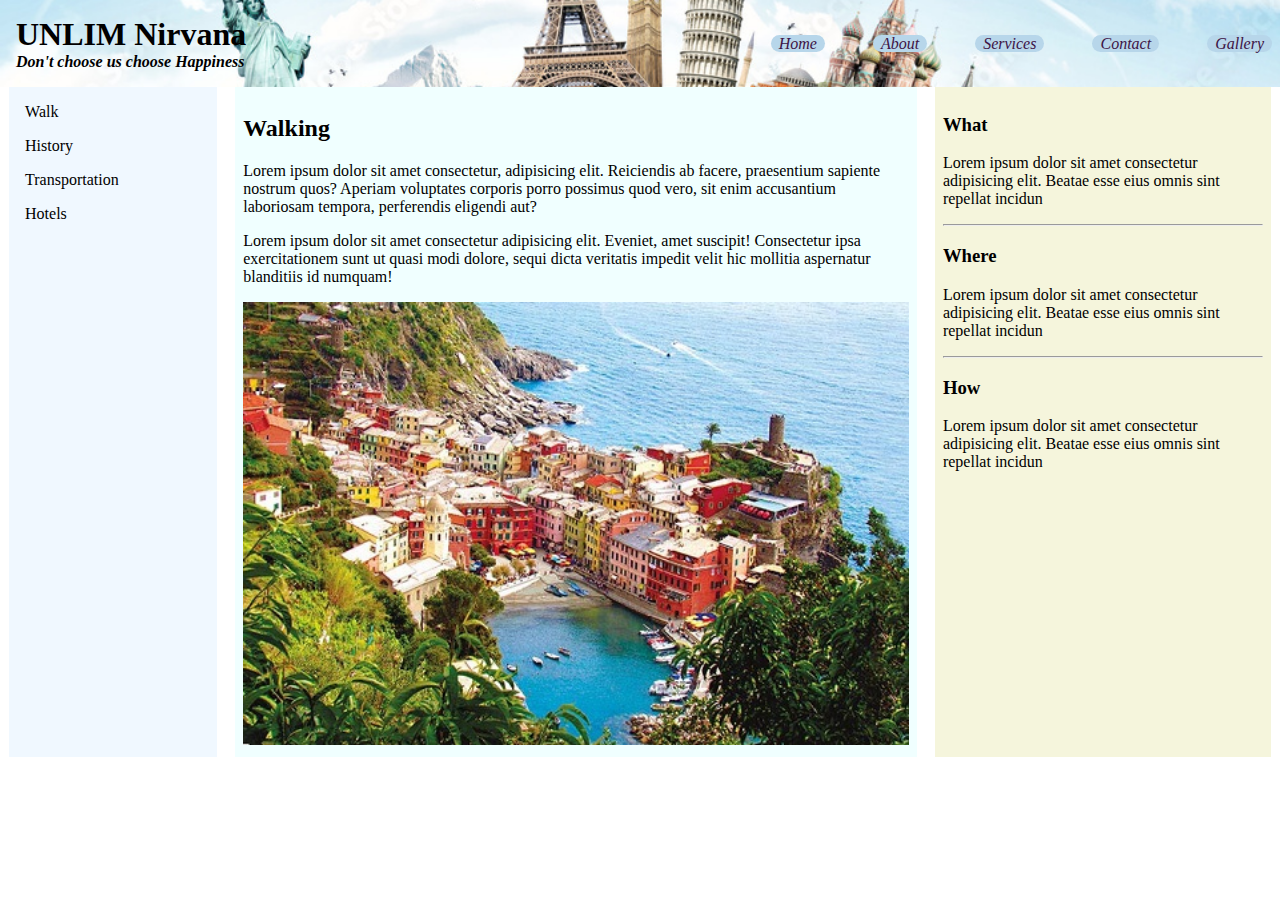
<file: index.html>
<!DOCTYPE html>
<html lang="en">
<head>
    <meta charset="UTF-8">
    <meta name="viewport" content="width=device-width, initial-scale=1.0">
    <link rel="stylesheet" href="project1.css">
    <title>Travel Agency</title>
</head>
<body>
    <header>
        
        <div class="container">
        <!-- Hamburger Icon -->
        <div class="hamburger" onclick="toggleMenu()">
            &#9776; <!-- Hamburger icon (3 horizontal lines) -->
        </div>

            <div class="name-div">
                <h1>UNLIM Nirvana</h1>
                <p>Don't choose us choose Happiness</p>
            </div>
            <nav class="nav" id="nav">
                <ul>
                    <li class="hamburger" onclick="toggleMenu()">&#9776;</li>
                    <li><a href="#home">Home</a></li>
                    <li><a href="#about">About</a></li>
                    <li><a href="#services">Services</a></li>
                    <li><a href="#contact">Contact</a></li>
                    <li><a href="#gallery">Gallery</a></li>
                </ul>
            </nav>
        </div>
    </header>
    <div class="mid-area">
        <!-- <div class="row row1"> -->
            <div class="col col1">
                <a href="#">Walk</a>
                <a href="#">History</a>
                <a href="#">Transportation</a>
                <a href="#">Hotels</a>
            <!-- </div> -->
        </div>
        <!-- <div class="row row2"> -->
            <div class="col col2">
                <h2>Walking</h2>
                <p>Lorem ipsum dolor sit amet consectetur, adipisicing elit. Reiciendis ab facere, praesentium sapiente nostrum quos? Aperiam voluptates corporis porro possimus quod vero, sit enim accusantium laboriosam tempora, perferendis eligendi aut?</p>
                <p>Lorem ipsum dolor sit amet consectetur adipisicing elit. Eveniet, amet suscipit! Consectetur ipsa exercitationem sunt ut quasi modi dolore, sequi dicta veritatis impedit velit hic mollitia aspernatur blanditiis id numquam!</p>
                <img src="project1_1.jpg" alt="scenery">
            </div>
        <!-- </div> -->
        <!-- <div class="row row3"> -->
            <div class="col col3">
                <h3>What</h3>
                <p>Lorem ipsum dolor sit amet consectetur adipisicing elit. Beatae esse eius omnis sint repellat incidun</p>
                <hr>
                <h3>Where</h3>
                <p>Lorem ipsum dolor sit amet consectetur adipisicing elit. Beatae esse eius omnis sint repellat incidun</p>
                <hr>
                <h3>How</h3>
                <p>Lorem ipsum dolor sit amet consectetur adipisicing elit. Beatae esse eius omnis sint repellat incidun</p>
            </div>
        <!-- </div> -->
    </div>
    
    <script src="project1.js"></script>
</body>
</html>
</file>
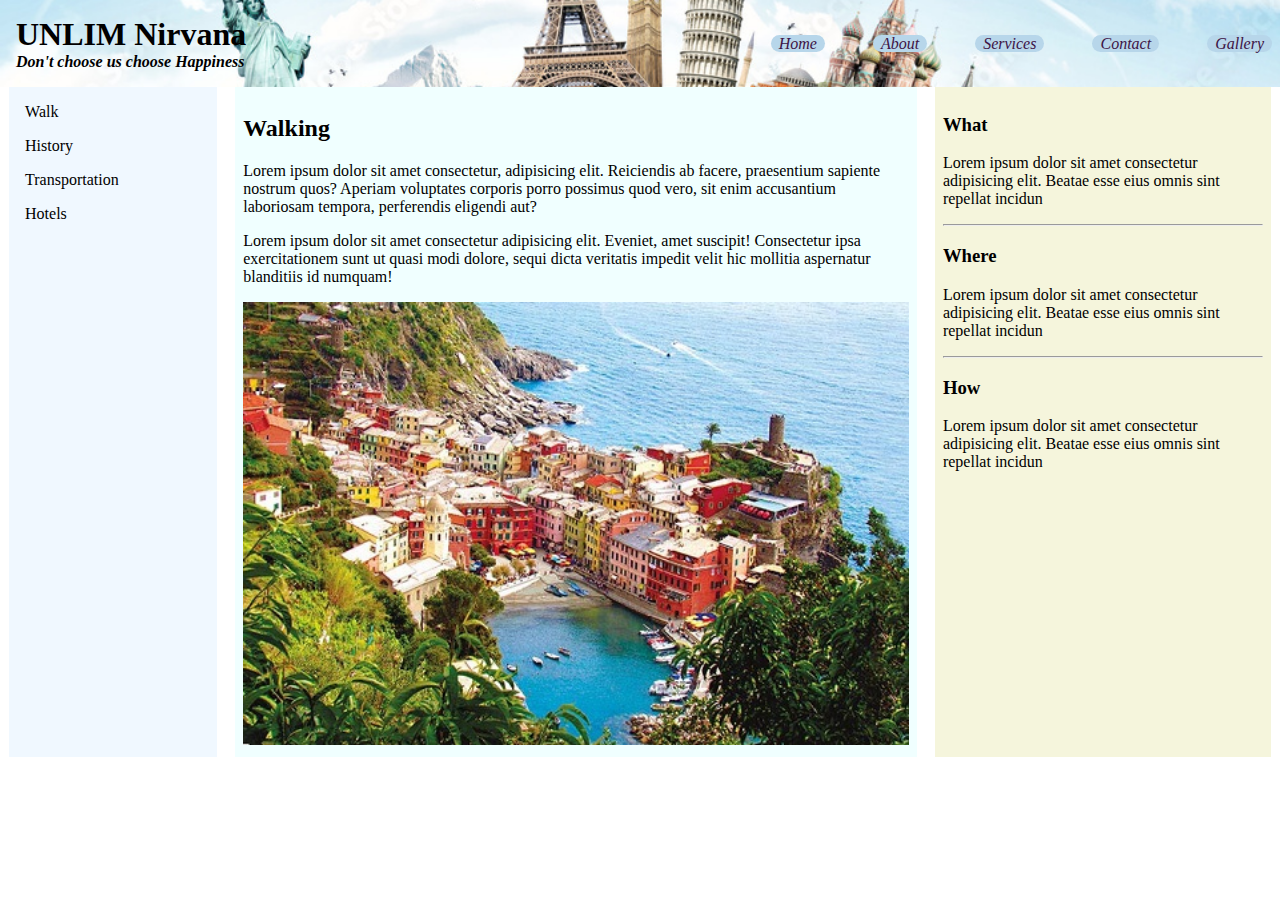
<file: project1.html>
<!DOCTYPE html>
<html lang="en">
<head>
    <meta charset="UTF-8">
    <meta name="viewport" content="width=device-width, initial-scale=1.0">
    <link rel="stylesheet" href="project1.css">
    <title>Travel Agency</title>
</head>
<body>
    <header>
        
        <div class="container">
            <div class="name-div">
                <h1>UNLIM Nirvana</h1>
                <p>Don't choose us choose Happiness</p>
            </div>
            <nav class="nav">
                <ul>
                    <li><a href="#home">Home</a></li>
                    <li><a href="#about">About</a></li>
                    <li><a href="#services">Services</a></li>
                    <li><a href="#contact">Contact</a></li>
                    <li><a href="#gallery">Gallery</a></li>
                </ul>
            </nav>
        </div>
    </header>
    <div class="mid-area">
        <!-- <div class="row row1"> -->
            <div class="col col1">
                <a href="#">Walk</a>
                <a href="#">History</a>
                <a href="#">Transportation</a>
                <a href="#">Hotels</a>
            <!-- </div> -->
        </div>
        <!-- <div class="row row2"> -->
            <div class="col col2">
                <h2>Walking</h2>
                <p>Lorem ipsum dolor sit amet consectetur, adipisicing elit. Reiciendis ab facere, praesentium sapiente nostrum quos? Aperiam voluptates corporis porro possimus quod vero, sit enim accusantium laboriosam tempora, perferendis eligendi aut?</p>
                <p>Lorem ipsum dolor sit amet consectetur adipisicing elit. Eveniet, amet suscipit! Consectetur ipsa exercitationem sunt ut quasi modi dolore, sequi dicta veritatis impedit velit hic mollitia aspernatur blanditiis id numquam!</p>
                <img src="project1_1.jpg" alt="scenery">
            </div>
        <!-- </div> -->
        <!-- <div class="row row3"> -->
            <div class="col col3">
                <h3>What</h3>
                <p>Lorem ipsum dolor sit amet consectetur adipisicing elit. Beatae esse eius omnis sint repellat incidun</p>
                <hr>
                <h3>Where</h3>
                <p>Lorem ipsum dolor sit amet consectetur adipisicing elit. Beatae esse eius omnis sint repellat incidun</p>
                <hr>
                <h3>How</h3>
                <p>Lorem ipsum dolor sit amet consectetur adipisicing elit. Beatae esse eius omnis sint repellat incidun</p>
            </div>
        <!-- </div> -->
    </div>
    
    
</body>
</html>
</file>
<file: project1.css>
body{
    margin: 0;
}
img{
    width: 100%;
}

header {
    
    /* border: 1px solid black; */
    display: flex;
    
    margin-bottom: 0rem;
    
}

h1 {
    margin: 0;
    font-weight: bold;
    
}

header p{
    margin: 0;
    font-style: italic;
    font-weight: 600;
}


.container{
    
    width: 100%;
    display: flex;
    justify-content: space-between;
    background-image: url(project1_2.jpg);
    background-repeat: no-repeat;
    background-size:cover;
    background-position: 9%;
    
    
}

.hamburger{
    display: none;
}

.name-div{
    margin: 1rem;
    
    
 }

.nav{
    margin: auto 0;
   
}

nav ul{
    
    display: flex;
    list-style: none;
    padding: 0;
    justify-content: space-between;
}

nav li {
    font-style: italic;
    margin: 0 0 0 2em;
    
    
}

nav a{
    text-decoration: none;
    padding: 0 .5rem ;
    margin: .5rem;
    width: 1rem;
    border-radius: 1rem;
    color: rgb(61, 19, 69);
    background-color: #b7d6ea;
    background-blend-mode:exclusion
     /* border: 1px solid black;  */
    
}
nav a:hover{
    background-color: #5db4ee;
    color: #b364c7;
}

.mid-area {
    width: 100%;
    display: flex;
    margin: 0;
    justify-content: space-around;
    flex-wrap: wrap;
    gap: 0; /* Set this to 0 to remove the gap */
}


.col{
    padding: .5rem;
    /* margin: 0 0px; */
    /* border: 1px solid black; */
    

}

.col1{
    display: flex;
    flex-direction: column;
    background-color: aliceblue;
    width: 15%;
    /* margin: 0 0px; */
}
.col1 a{
    text-decoration: none;
    color: #000000;
    margin: .5rem;
}
.col1 a:hover{
    color: #b94eeb;
}

.col2{
    width: 52%;
    background-color: azure;
}
.col3{
    background-color: beige;
    width: 25%;
}

@media (min-width:481px) and (max-width:768px) {
    .container{
        flex-direction: column;
        align-items: center;
    }

    .nav{
        justify-content: space-between;
        width: 80%;
        
    }
    nav ul{
        /* border: 1px solid black; */
        justify-content: space-between;
        
        
    }
    nav li{
        /* border: 1px solid black; */
        margin-left: 0;
        
    }

    
    .col1{
        width: 25.9%;
    }
    .col2{
        width: 66%;
    }
    .col3{
        width: 100%;
    }
}

@media (max-width:480px) {
    .hamburger{
        display: block;
        background-color: rgb(197, 226, 226);
        padding: .4rem;
        border-radius: 20%;
    }

    .container{
        flex-direction: row;
        align-items: center;
        justify-content: space-around;
    }
    .nav{
        display: none; /* Hide menu by default */
        flex-direction: column;
        /* justify-content: space-around; */
        width: 15rem;
        height: 100%;
        position: absolute;
        top: 0px;
        left: 0;
        background-color:  rgb(197, 226, 226);
        z-index: 99;
    }
    
    .nav.active{
        position:fixed;
        display: flex;
        
    }
    
    nav ul{
        
        margin-top: 0;
        /* border: 1px solid rgb(202, 31, 31); */
        height: 30em;
        flex-direction: column;
        align-items:start;
        justify-content: space-around;

        
        
    }
    nav li{
        /* border: 1px solid black; */
        margin: .2rem auto;
        /* background-color: #104e76; */
        width: 90%;
        height: 2rem;
        text-align: center;
        display: flex;
        align-items: center;
        justify-content: center;
        
        
        
    }
    nav a{
        /* border: 1px solid black; */
        background-color: #3f87b7;
        text-align: center;
        border-radius: 10%;
        margin: 0 ;
        height: 100%;
        width: 100%;
    }

    .mid-area{
        flex-direction: column;
    }
    .col{
        width: 100%;
    }
    .col1{
       flex-direction: row;
       justify-content: center;
       flex-wrap: wrap;
    }

}
</file>
